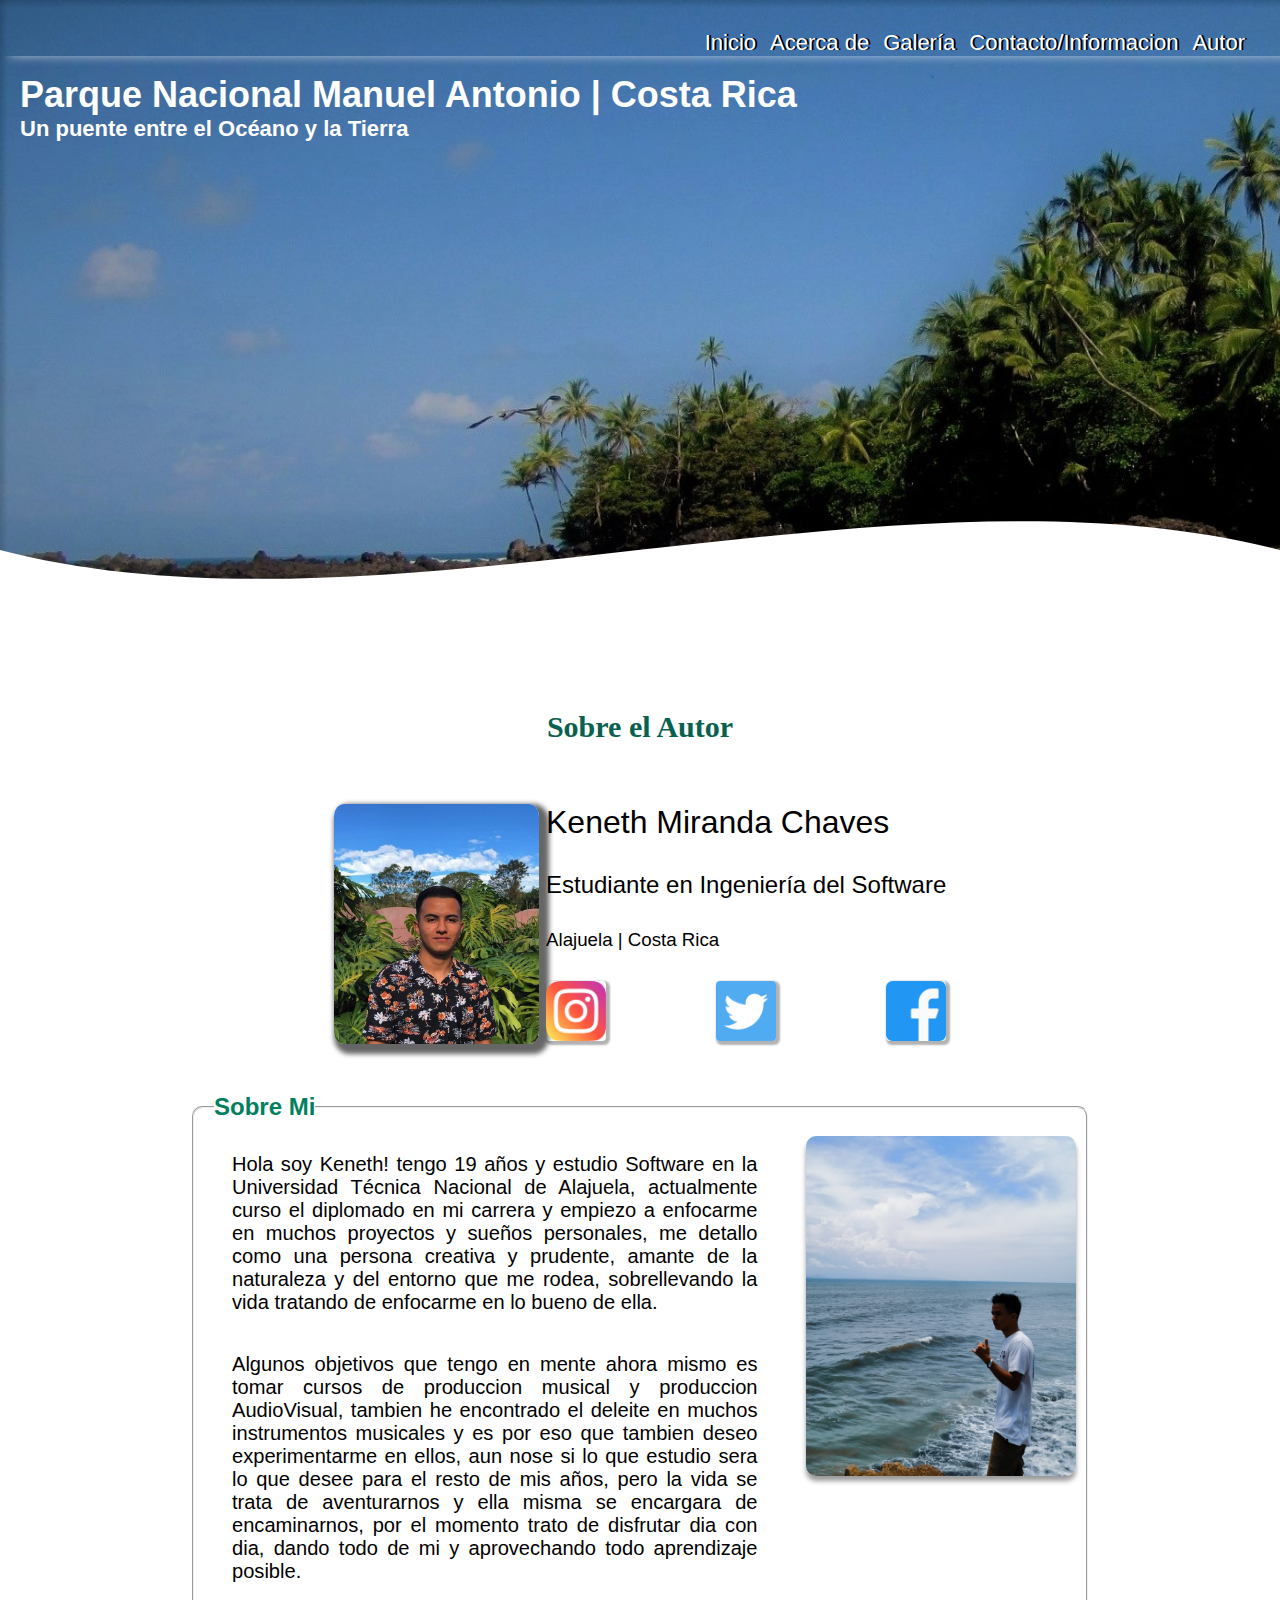
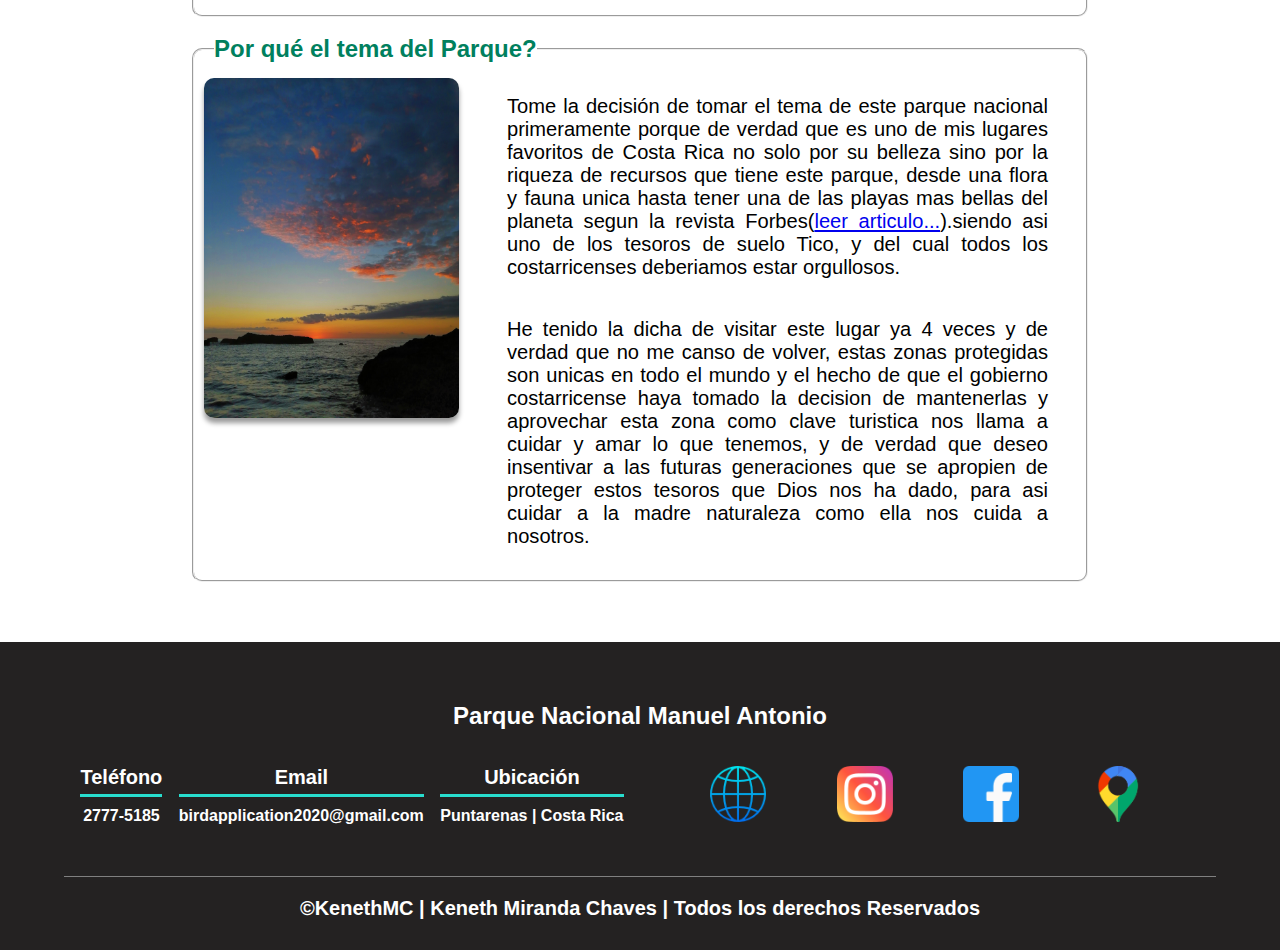
<file: Autor.html>
<!DOCTYPE html>
<html lang="es">

<head>
    <meta charset="UTF-8">
    <meta name="viewport" content="width=device-width, initial-scale=1.0">
    <title>Parque Nacional Manuel Antonio</title>
    <link rel="shortcut icon" href="img/icono.png" type="image/x-icon">
    <link href="EstiloAutor.css" rel="stylesheet" type="text/css" />
</head>

<body>
    <header>
        <nav>
            <a href="index.html">Inicio</a>
            <a href="AcercaDe.html">Acerca de</a>
            <a href="Galeria.html">Galería</a>
            <a href="ContactoInfo.html">Contacto/Informacion</a>
            <a href="Autor.html">Autor</a>
        </nav>
        <br>
        <section class="textos-header">
            <h1>Parque Nacional Manuel Antonio | Costa Rica</h1>
            <h2>Un puente entre el Océano y la Tierra</h2>
        </section>
        <div class="wave" style="height: 150px; overflow: hidden;"><svg viewBox="0 0 500 150" preserveAspectRatio="none"
                style="height: 100%; 
                width: 100%;">
                <path d="M0.00,49.98 C149.99,150.00 349.20,-49.98 500.00,49.98 L500.00,150.00 L0.00,150.00 Z"
                    style="stroke: none; fill: #fff;"></path>
            </svg>
        </div>
    </header>
    <main>
        <div class="contenedor-autor">
            <h2 class="titulo">Sobre el Autor</h2>
            <div id="espacio-autor">
                <img src="img/me.jpg" class="imagen_yo" alt="7x6" width="205" height="240">
                <div id="textos-autor">
                    <h1 id="texto">
                        <FONT FACE="helvetica"> Keneth Miranda Chaves</FONT>
                    </h1>
                    <h2 id="texto"> Estudiante en Ingeniería del Software</h2>
                    <h3 id="texto"> Alajuela | Costa Rica</h3>
                    <div class="redes">
                        <div class="red">
                            <SPAN title="Ir a mi Instagram">
                                <a href="https://www.instagram.com/kenethmc_16/">
                                    <img src="img/instagram.png"></a></SPAN>
                        </div>
                        <div class="red">
                            <SPAN title="Ir a mi Twitter">
                                <a href="https://twitter.com/KenethMirandaC1">
                                    <img src="img/twitter.png"></a></SPAN>
                        </div>
                        <div class="red">
                            <SPAN title="Ir a mi Facebook">
                                <a href="https://www.facebook.com/kenneth.miranda.1291/">
                                    <img src="img/facebook.png"></a></SPAN>
                        </div>

                    </div>
                </div>
            </div>
            <br>
            <fieldset>
                <legend>
                    <h2> Sobre Mi </h2>
                </legend>
                <div id="textos-fieldset">
                    <p>Hola soy Keneth! tengo 19 años y estudio Software en la Universidad Técnica Nacional de Alajuela,
                        actualmente curso el diplomado en mi carrera
                        y empiezo a enfocarme en muchos proyectos y sueños personales, me detallo como una persona
                        creativa
                        y prudente, amante de la
                        naturaleza y del entorno que me rodea, sobrellevando la vida tratando de enfocarme en
                        lo bueno de ella. </p>

                    <p>Algunos objetivos que tengo en mente ahora mismo es tomar cursos de produccion musical y
                        produccion
                        AudioVisual,
                        tambien he encontrado el deleite en muchos instrumentos musicales y es por eso que tambien deseo
                        experimentarme en ellos,
                        aun nose si lo que estudio sera lo que desee para el resto de mis años, pero la vida se trata de
                        aventurarnos y ella misma
                        se encargara de encaminarnos, por el momento trato de disfrutar dia con dia, dando todo de mi y
                        aprovechando todo aprendizaje posible.
                    </p>
                </div>
                <img src="img/me2.jpg">
            </fieldset>
            <br>
            <fieldset>
                <legend>
                    <h2> Por qué el tema del Parque? </h2>
                </legend>
                <img src="img/sunset.jpg">
                <div id="textos-fieldset">
                    <p>Tome la decisión de tomar el tema de este parque nacional primeramente porque de verdad
                        que es uno de mis lugares favoritos de Costa Rica no solo por su belleza sino por la riqueza de
                        recursos que tiene este parque,
                        desde una flora y fauna unica hasta tener una de las playas mas bellas del planeta segun la
                        revista
                        Forbes(<a
                            href="https://www.forbes.com.mx/forbes-life/playa-manuel-antonio-la-joya-escondida-de-costa-rica/">leer
                            articulo...</a>).siendo asi uno de los
                        tesoros de suelo Tico, y del cual todos los costarricenses deberiamos estar orgullosos.
                    </p>

                    <p>He tenido la dicha de visitar este lugar ya 4 veces y de verdad que no me canso de volver, estas
                        zonas protegidas son
                        unicas en todo el mundo y el hecho de que el gobierno costarricense haya tomado la decision de
                        mantenerlas y aprovechar esta zona como
                        clave turistica nos llama a cuidar y amar lo que tenemos, y de verdad que deseo insentivar a las
                        futuras generaciones que se apropien de proteger
                        estos tesoros que Dios nos ha dado, para asi cuidar a la madre naturaleza como ella nos cuida a
                        nosotros.
                    </p>
                </div>
            </fieldset>
        </div>
    </main>
    <footer>
        <h2>Parque Nacional Manuel Antonio</h2>
        <br><br>

        <div class="contenedor-footer">
            <div class="texto_info">
                <div class="content-fu">
                    <h4>Teléfono</h4>
                    <p>2777-5185</p>
                </div>
                <div class="content-fu">
                    <h4>Email</h4>
                    <p>birdapplication2020@gmail.com</p>
                </div>
                <div class="content-fu">
                    <h4>Ubicación</h4>
                    <p>Puntarenas | Costa Rica</p>
                </div>
            </div>
            <div class="redes_logos">
                <div class="content-fu">
                    <SPAN title="Ir a su Website">
                        <a href="http://www.sinac.go.cr/ES/ac/acopac/pnma/Paginas/default.aspx">
                            <img src="img/global.png"></a></SPAN>
                </div>
                <div class="content-fu">
                    <SPAN title="Ir a su Instagram">
                        <a href="https://www.instagram.com/parquemanuelantonio/">
                            <img src="img/instagram.png"></a></SPAN>
                </div>
                <div class="content-fu">
                    <SPAN title="Ir a su Facebook">
                        <a href="https://www.facebook.com/parquemanuelantoniocr">
                            <img src="img/facebook.png"></a></SPAN>
                </div>
                <div class="content-fu">
                    <SPAN title="Ir a Maps">
                        <a
                            href="https://www.google.com/maps/place/Parque+Nacional+Manuel+Antonio/@9.392308,-84.1391766,17z/data=!3m1!4b1!4m5!3m4!1s0x8fa1719c9ba9f54b:0x95e66139ce5c4a86!8m2!3d9.392308!4d-84.1369879?hl=es">
                            <img src="img/google-maps.png"></a></SPAN>
                </div>
            </div>
        </div>
        <h2 class="titulo-final">&copy;KenethMC | Keneth Miranda Chaves | Todos los derechos Reservados</h2>
    </footer>
</body>

</html>
</file>
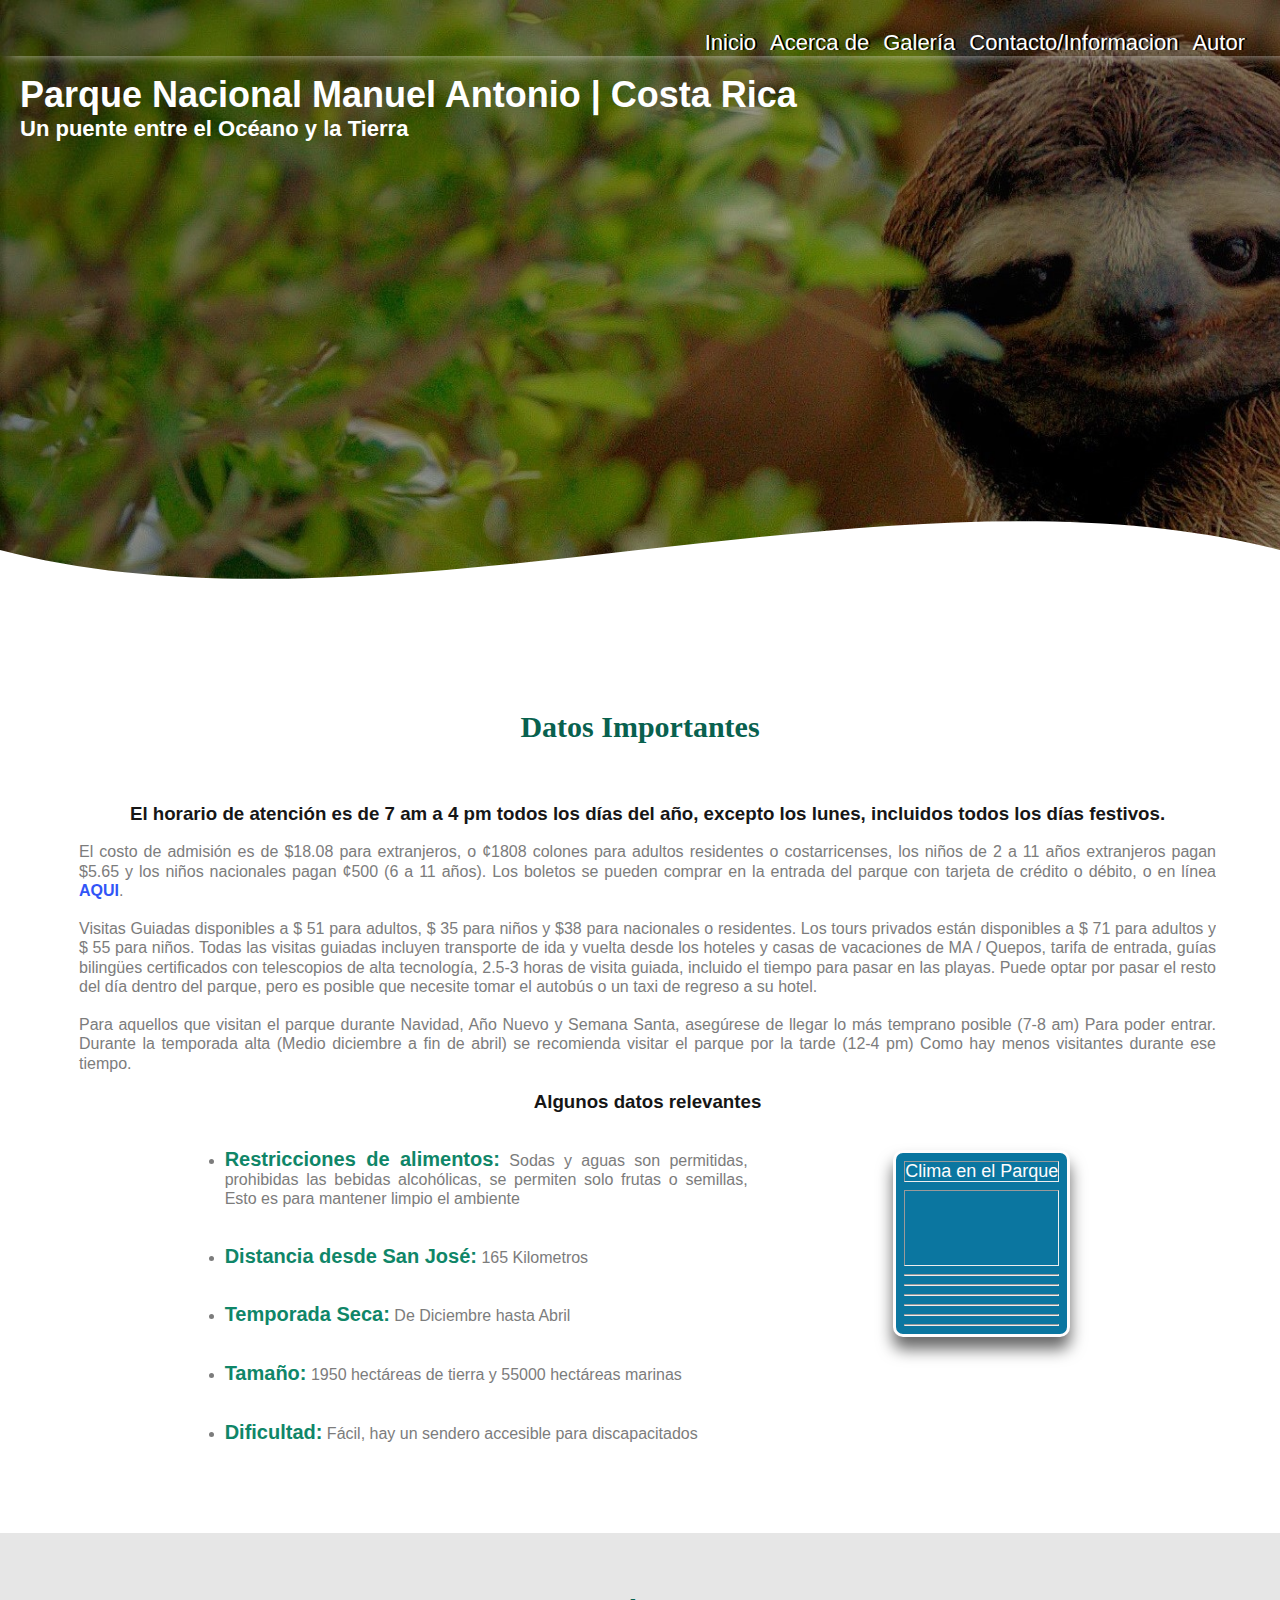
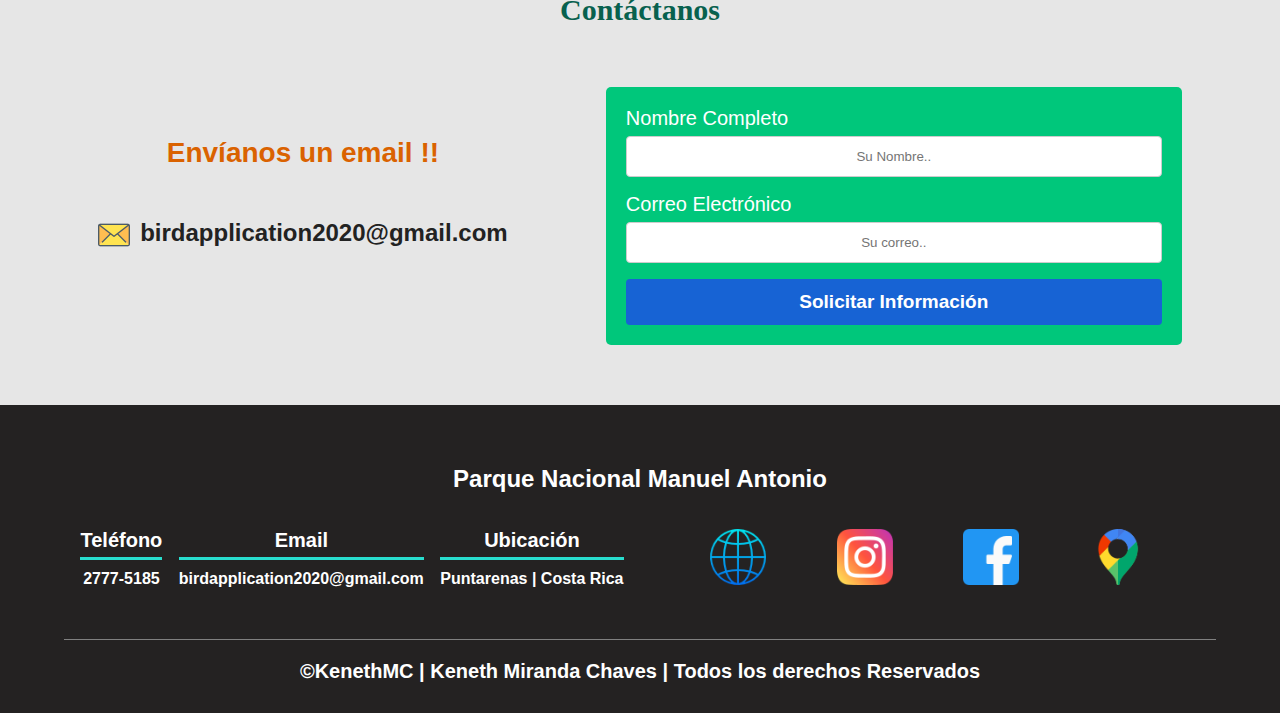
<file: ContactoInfo.html>
<!DOCTYPE html>
<html lang="es">

<head>
    <meta charset="UTF-8">
    <meta name="viewport" content="width=device-width, initial-scale=1.0">
    <title>Parque Nacional Manuel Antonio</title>
    <link rel="shortcut icon" href="img/icono.png" type="image/x-icon">
    <!--SCRIPTS-->
    <script src="https://smtpjs.com/v3/smtp.js"></script>
    <script src="http://code.jquery.com/jquery-3.5.1.js" integrity="sha256-QWo7LDvxbWT2tbbQ97B53yJnYU3WhH/C8ycbRAkjPDc="
        crossorigin="anonymous"></script>
    <script src="Javascript/JavaCInfo.js"></script>
    <script src="Javascript/Clima.js"></script>
    <link href="EstiloContactoInfo.css" rel="stylesheet" type="text/css" />
    <!------------------>
</head>

<body>
    <header>
        <nav>
            <a href="index.html">Inicio</a>
            <a href="AcercaDe.html">Acerca de</a>
            <a href="Galeria.html">Galería</a>
            <a href="ContactoInfo.html">Contacto/Informacion</a>
            <a href="Autor.html">Autor</a>
        </nav>
        <br>
        <section class="textos-header">
            <h1>Parque Nacional Manuel Antonio | Costa Rica</h1>
            <h2>Un puente entre el Océano y la Tierra</h2>
        </section>
        <div class="wave" style="height: 150px; overflow: hidden;"><svg viewBox="0 0 500 150" preserveAspectRatio="none"
                style="height: 100%; 
                width: 100%;">
                <path d="M0.00,49.98 C149.99,150.00 349.20,-49.98 500.00,49.98 L500.00,150.00 L0.00,150.00 Z"
                    style="stroke: none; fill: #fff;"></path>
            </svg>
        </div>
    </header>
    <main>
        <section class="contenedor info">
            <!--Seccion que contiene la parte de la Informacion-->
            <h2 class="titulo">Datos Importantes</h2>
            <div class="contenedor-informacion">
                <div class="contenido-textos">
                    <h3 id="h3-info">El horario de atención es de 7 am a 4 pm todos los días del año, excepto los lunes,
                        incluidos
                        todos los días festivos.</h3>
                    <br>
                    <p>El costo de admisión es de $18.08 para extranjeros, o ¢1808 colones para adultos residentes o
                        costarricenses,
                        los niños de 2 a 11 años extranjeros pagan $5.65 y los niños nacionales pagan ¢500 (6 a 11
                        años).
                        Los boletos se pueden comprar en la entrada del parque con tarjeta de crédito o débito, o en
                        línea <a href="https://parques.coopealianza.fi.cr/">AQUI</a>.
                    </p>
                    <br>
                    <p>Visitas Guiadas disponibles a $ 51 para adultos, $ 35 para niños y $38 para nacionales o
                        residentes.
                        Los tours privados están disponibles a $ 71 para adultos y $ 55 para niños.
                        Todas las visitas guiadas incluyen transporte de ida y vuelta desde los hoteles y casas de
                        vacaciones de MA / Quepos,
                        tarifa de entrada, guías bilingües certificados con telescopios de alta tecnología, 2.5-3 horas
                        de visita guiada,
                        incluido el tiempo para pasar en las playas. Puede optar por pasar el resto del día dentro del
                        parque,
                        pero es posible que necesite tomar el autobús o un taxi de regreso a su hotel.</p>
                    <br>
                    <p>Para aquellos que visitan el parque durante Navidad, Año Nuevo y Semana Santa, asegúrese de
                        llegar lo más temprano posible
                        (7-8 am) Para poder entrar. Durante la temporada alta (Medio diciembre a fin de abril) se
                        recomienda visitar el parque por la tarde
                        (12-4 pm) Como hay menos visitantes durante ese tiempo.</p>
                    <br>
                    <h3 id="h3-info">Algunos datos relevantes</h3>
                    <br><br>
                    <div class="contenido-lista-rest">
                        <div class="lista-textos">
                            <ul>
                                <li type="disc"> <span>Restricciones de alimentos:</span>
                                    Sodas y aguas son permitidas, prohibidas las bebidas alcohólicas, se permiten solo
                                    frutas o semillas,
                                    Esto es para mantener limpio el ambiente</li>
                                <br><br>
                                <li type="disc"> <span>Distancia desde San José:</span> 165 Kilometros</li>
                                <br><br>
                                <li type="disc"> <span>Temporada Seca:</span> De Diciembre hasta Abril</li>
                                <br><br>
                                <li type="disc"> <span>Tamaño:</span> 1950 hectáreas de tierra y 55000 hectáreas marinas
                                </li>
                                <br><br>
                                <li type="disc"> <span>Dificultad:</span> Fácil, hay un sendero accesible para
                                    discapacitados</li>
                            </ul>
                        </div>
                        <!--TABLA PARA EL REST-->
                        <div class="tabla-rest">
                            <table cellspacing="8" class="tabla" border="1">
                                <tbody>
                                    <tr>
                                        <td>
                                            <p>Clima en el Parque</p>
                                        </td>
                                    </tr>
                                    <tr>
                                        <td><img class="icono"></td>
                                    </tr>
                                    <tr>
                                        <td>
                                            <p class="pais"></p>
                                        </td>
                                    </tr>
                                    <tr>
                                        <td>
                                            <p class="nombre"></p>
                                        </td>
                                    </tr>
                                    <tr>
                                        <td>
                                            <p class="clima"></p>
                                        </td>
                                    </tr>
                                    <tr>
                                        <td>
                                            <p class="temperatura"></p>
                                        </td>
                                    </tr>
                                    <tr>
                                        <td>
                                            <p class="humedad"></p>
                                        </td>
                                    </tr>
                                    <tr>
                                        <td>
                                            <p class="viento"></p>
                                        </td>
                                    </tr>
                                </tbody>
                            </table>
                        </div>
                    </div>

                </div>
            </div>
        </section>
        <!--AQUI EL GMAIL Y EL FORM-->
        <section class="info-contacto">
            <h2 class="titulo">Contáctanos</h2>

            <div class="contenedor2">
                <div class="textos-contacto">
                    <h2 id="escribanos">Envíanos un email !!</h2>
                    <div class="correo-foto">
                        <img src="img/email.png">
                        <h2><a
                                href="https://mail.google.com/mail/?view=cm&fs=1&tf=1&to=birdapplication2020@gmail.com">birdapplication2020@gmail.com</a>
                        </h2>
                    </div>
                </div>
                <div class="container">
                    <form>
                        <label for="fname">Nombre Completo</label>
                        <input type="text" id="fname" name="firstname" placeholder="Su Nombre..">
                        <label for="lname">Correo Electrónico</label>
                        <input type="email" id="umail" name="lastname" placeholder="Su correo..">
                        <input type="button" onclick="sendEmail()" value="Solicitar Información">
                    </form>
                </div>
            </div>
        </section>
        <script>

        </script>
    </main>
    <!--PIE DE PAGINA-->
    <footer>
        <h2>Parque Nacional Manuel Antonio</h2>
        <br><br>

        <div class="contenedor-footer">
            <div class="texto_info">
                <div class="content-fu">
                    <h4>Teléfono</h4>
                    <p>2777-5185</p>
                </div>
                <div class="content-fu">
                    <h4>Email</h4>
                    <p>birdapplication2020@gmail.com</p>
                </div>
                <div class="content-fu">
                    <h4>Ubicación</h4>
                    <p>Puntarenas | Costa Rica</p>
                </div>
            </div>
            <div class="redes_logos">
                <div class="content-fu">
                    <SPAN title="Ir a su Website">
                        <a href="http://www.sinac.go.cr/ES/ac/acopac/pnma/Paginas/default.aspx">
                            <img src="img/global.png"></a></SPAN>
                </div>
                <div class="content-fu">
                    <SPAN title="Ir a su Instagram">
                        <a href="https://www.instagram.com/parquemanuelantonio/">
                            <img src="img/instagram.png"></a></SPAN>
                </div>
                <div class="content-fu">
                    <SPAN title="Ir a su Facebook">
                        <a href="https://www.facebook.com/parquemanuelantoniocr">
                            <img src="img/facebook.png"></a></SPAN>
                </div>
                <div class="content-fu">
                    <SPAN title="Ir a Maps">
                        <a
                            href="https://www.google.com/maps/place/Parque+Nacional+Manuel+Antonio/@9.392308,-84.1391766,17z/data=!3m1!4b1!4m5!3m4!1s0x8fa1719c9ba9f54b:0x95e66139ce5c4a86!8m2!3d9.392308!4d-84.1369879?hl=es">
                            <img src="img/google-maps.png"></a></SPAN>
                </div>
            </div>
        </div>
        <h2 class="titulo-final">&copy;KenethMC | Keneth Miranda Chaves | Todos los derechos Reservados</h2>
    </footer>
</body>

</html>
</file>
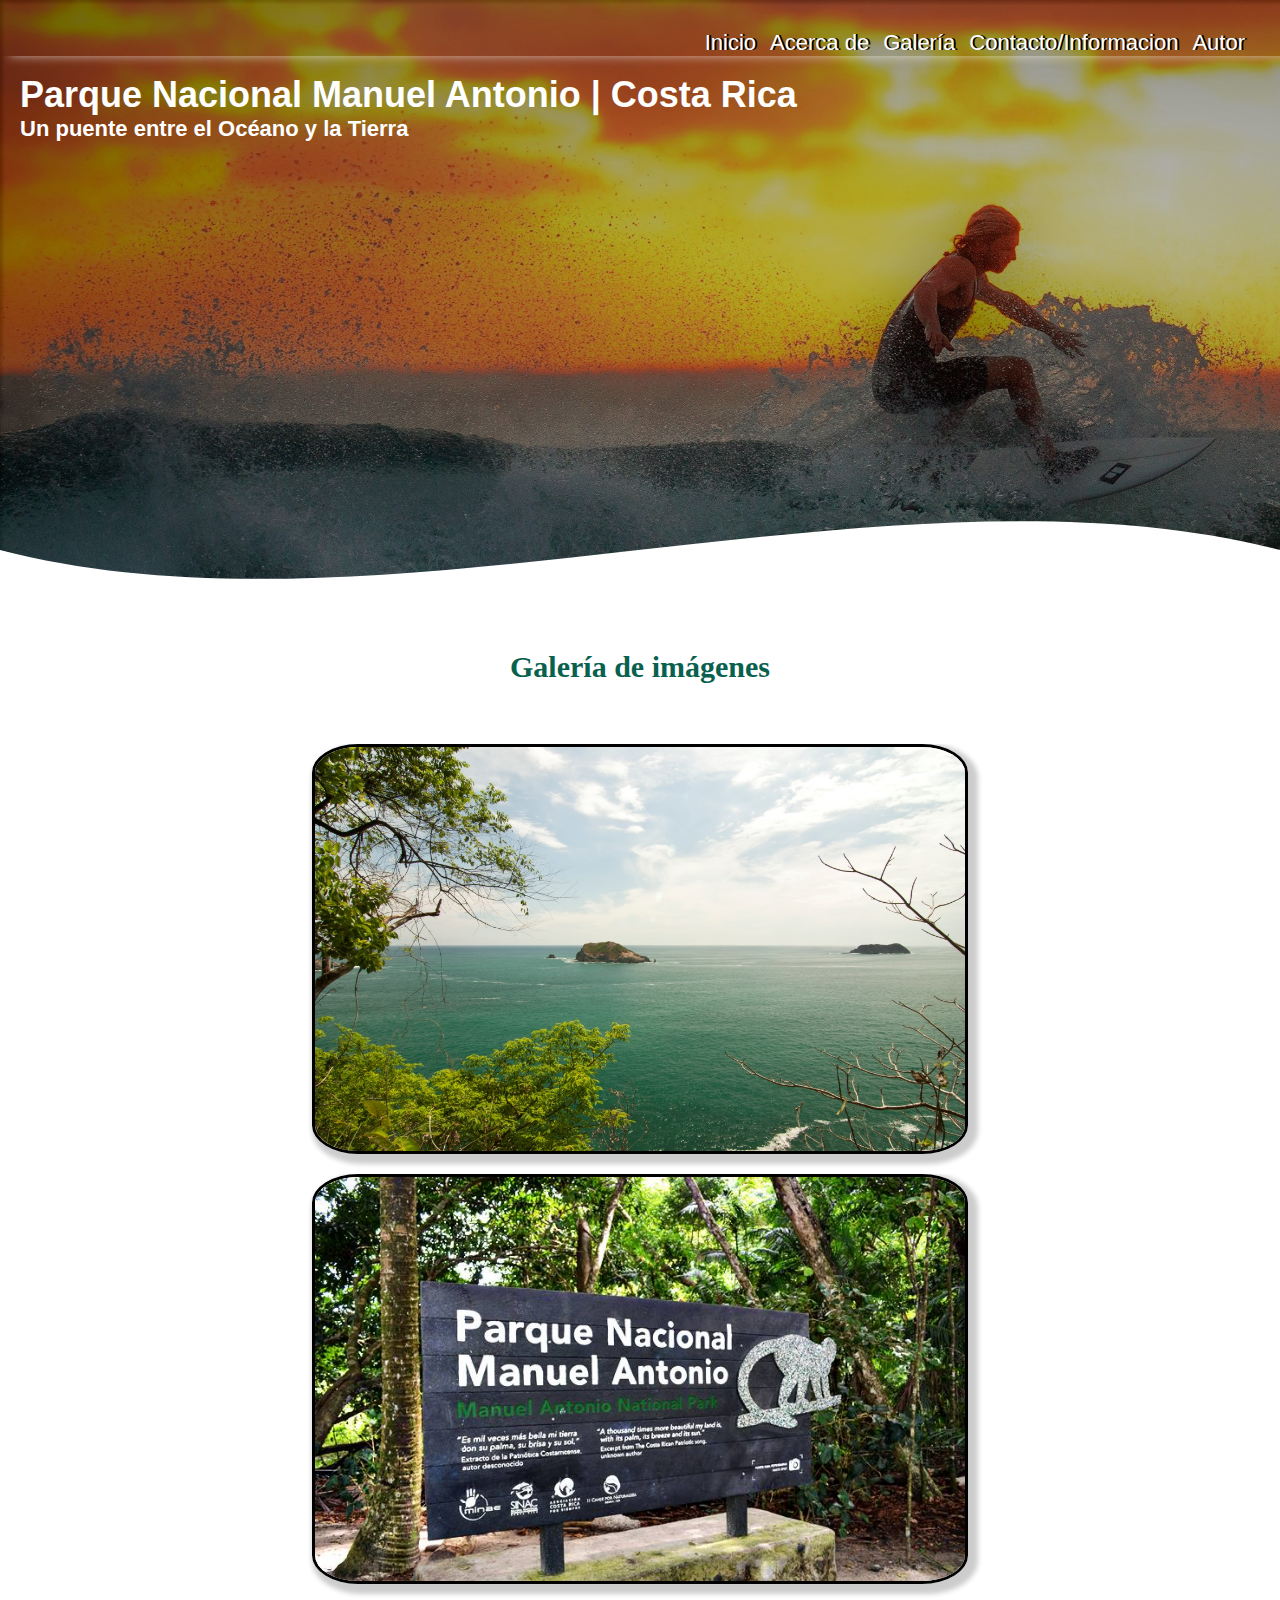
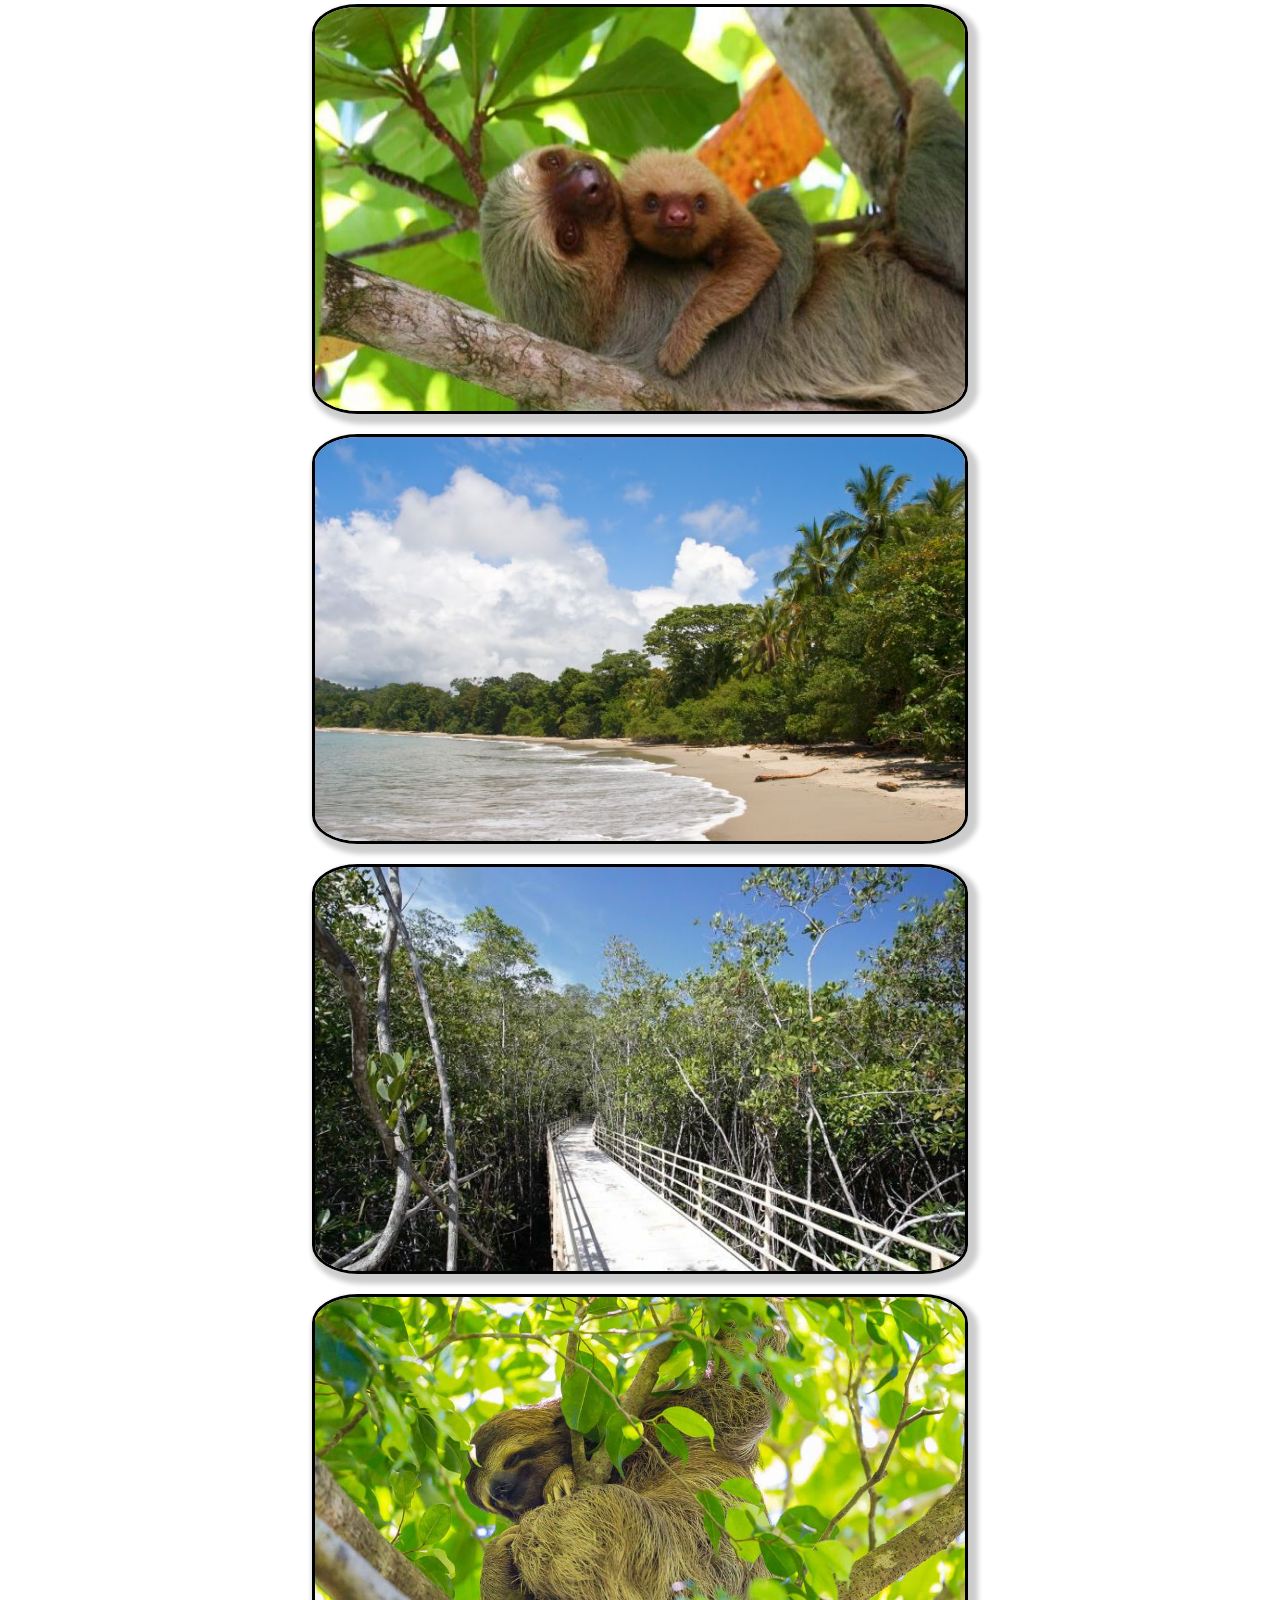
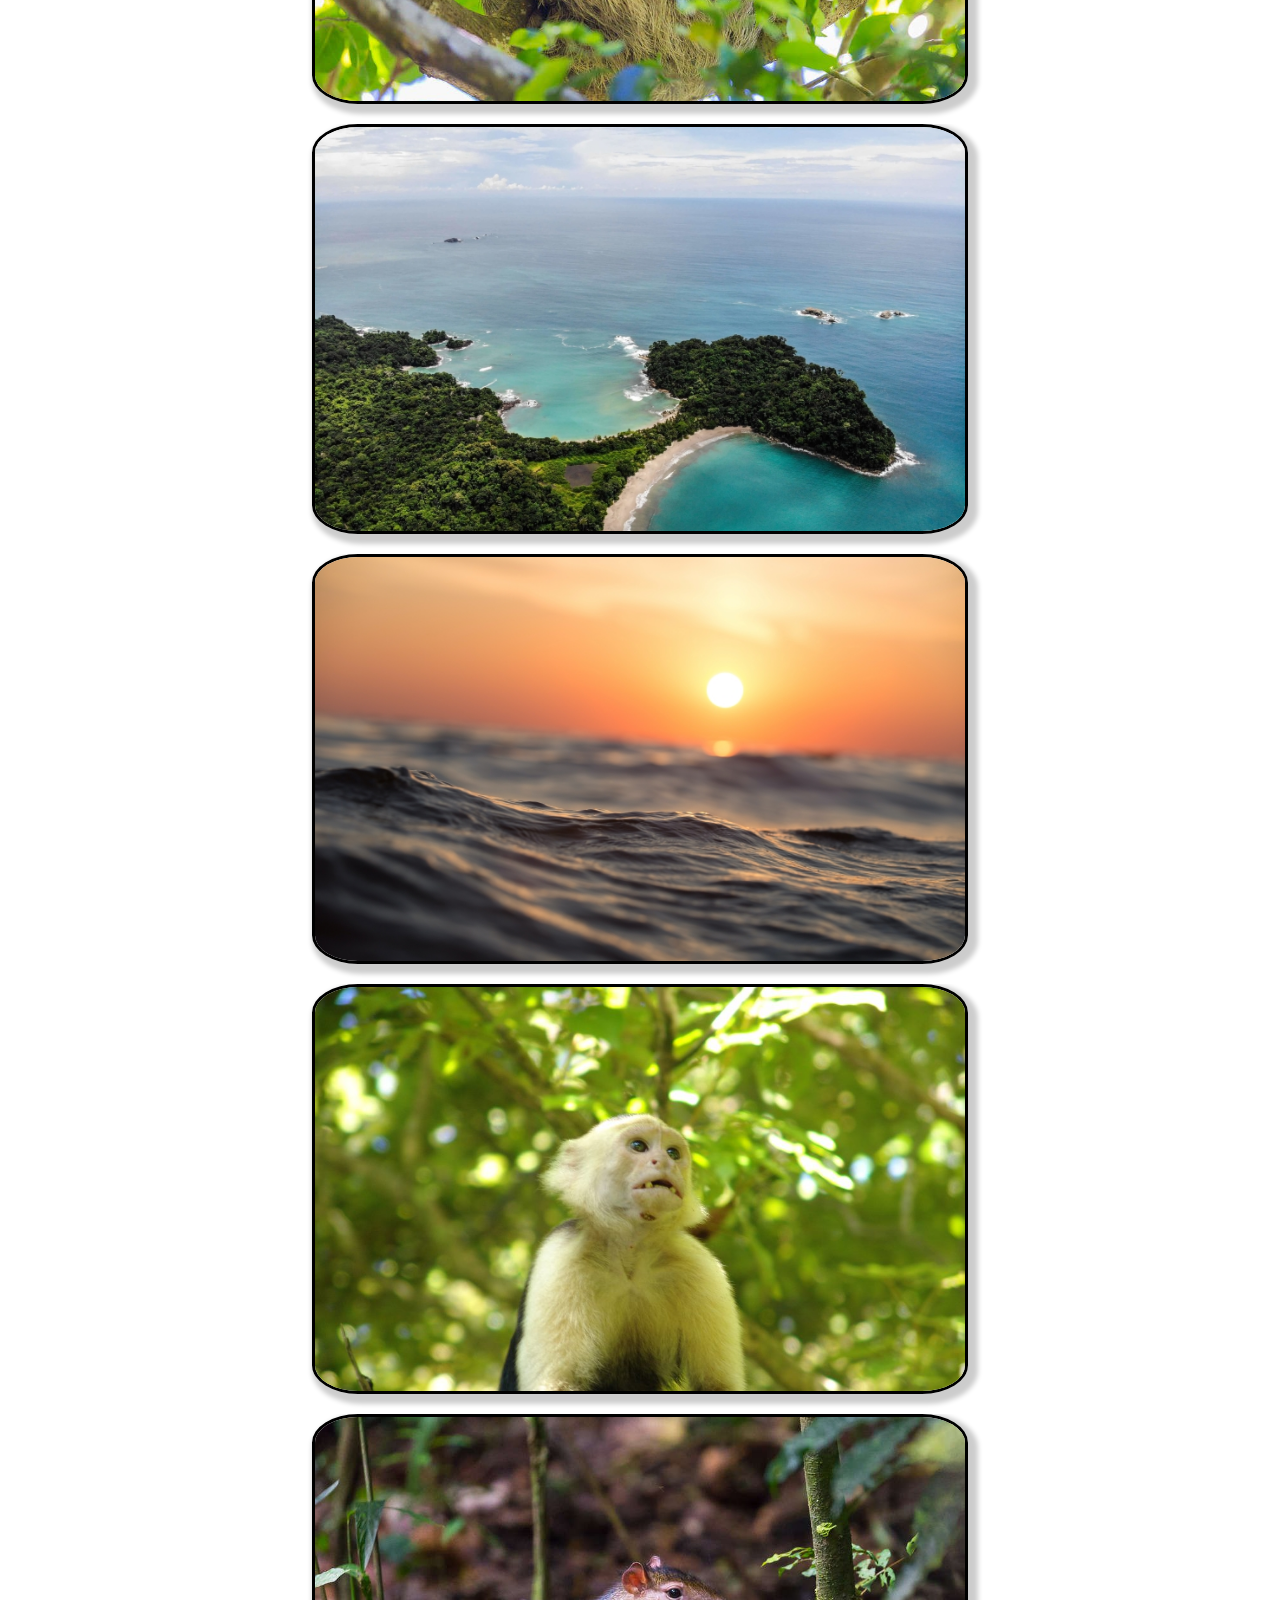
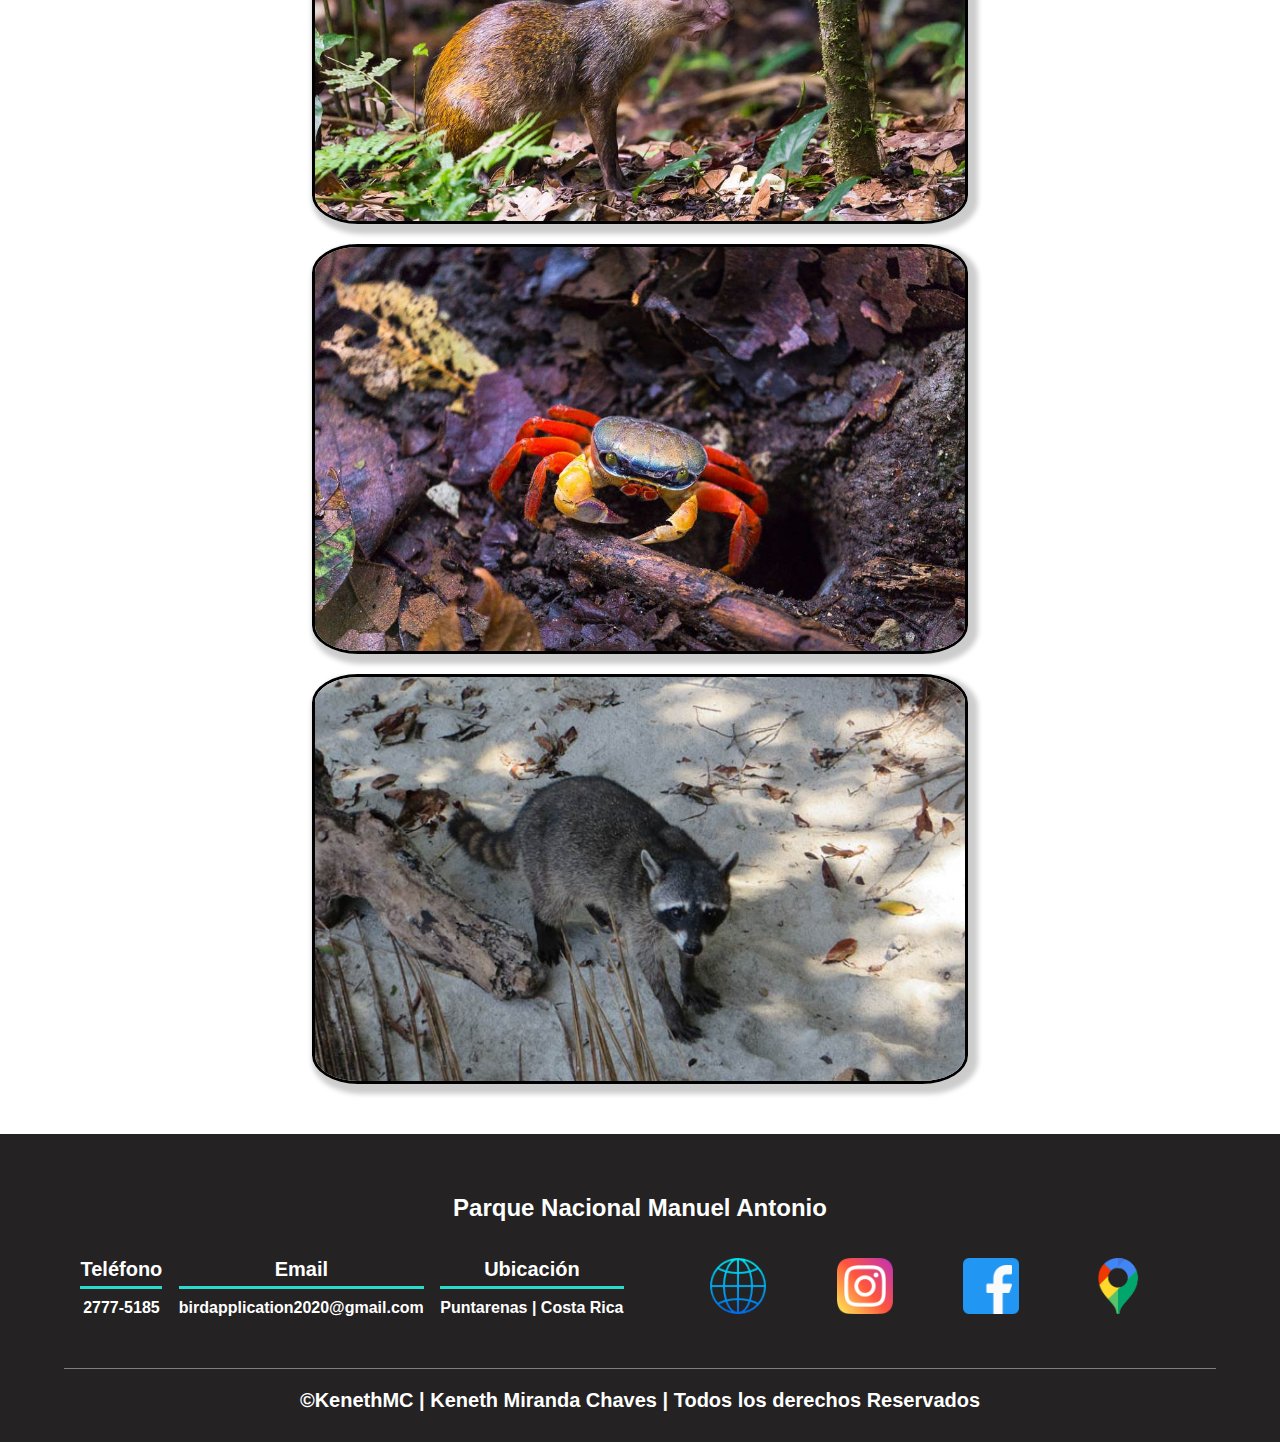
<file: Galeria.html>
<!DOCTYPE html>
<html lang="es">

<head>
    <meta charset="UTF-8">
    <meta name="viewport" content="width=device-width, initial-scale=1.0">
    <title>Parque Nacional Manuel Antonio</title>
    <link rel="shortcut icon" href="img/icono.png" type="image/x-icon">
    <link href="EstiloGaleria.css" rel="stylesheet" type="text/css" />
</head>

<body>
    <header>
        <nav>
            <a href="index.html">Inicio</a>
            <a href="AcercaDe.html">Acerca de</a>
            <a href="Galeria.html">Galería</a>
            <a href="ContactoInfo.html">Contacto/Informacion</a>
            <a href="Autor.html">Autor</a>
        </nav>
        <br>
        <section class="textos-header">
            <h1>Parque Nacional Manuel Antonio | Costa Rica</h1>
            <h2>Un puente entre el Océano y la Tierra</h2>
        </section>
        <div class="wave" style="height: 150px; overflow: hidden;"><svg viewBox="0 0 500 150" preserveAspectRatio="none"
                style="height: 100%; 
                width: 100%;">
                <path d="M0.00,49.98 C149.99,150.00 349.20,-49.98 500.00,49.98 L500.00,150.00 L0.00,150.00 Z"
                    style="stroke: none; fill: #fff;"></path>
            </svg>
        </div>
    </header>
    <main>
        <section class="contenedor-galeria">
            <h2 class="titulo">Galería de imágenes</h2>
            <div class="img-galeria">
                <div class="contenedor-imagen">
                    <div class="g-img"><img src="img/img5.jpg"></div>
                </div>
                <div class="contenedor-imagen">
                    <div class="g-img"><img src="img/img8.jpg"></div>
                </div>
                <div class="contenedor-imagen">
                    <div class="g-img"><img src="img/img3.jpg"></div>
                </div>
                <div class="contenedor-imagen">
                    <div class="g-img"><img src="img/historia3.jpg"></div>
                </div>
                <div class="contenedor-imagen">
                    <div class="g-img"><img src="img/img4.jpg"></div>
                </div>
                <div class="contenedor-imagen">
                    <div class="g-img"><img src="img/img6.jpg"></div>
                </div>
                <div class="contenedor-imagen">
                    <div class="g-img"><img src="img/img7.jpg"></div>
                </div>
                <div class="contenedor-imagen">
                    <div class="g-img"><img src="img/img2.jpg"></div>
                </div>
                <div class="contenedor-imagen">
                    <div class="g-img"><img src="img/img9.jpg"></div>
                </div>
                <div class="contenedor-imagen">
                    <div class="g-img"><img src="img/img10.jpg"></div>
                </div>
                <div class="contenedor-imagen">
                    <div class="g-img"><img src="img/img11.jpg"></div>
                </div>
                <div class="contenedor-imagen">
                    <div class="g-img"><img src="img/img12.jpg"></div>
                </div>
            </div>
        </section>
    </main>
    <footer>
        <h2>Parque Nacional Manuel Antonio</h2>
        <br><br>

        <div class="contenedor-footer">
            <div class="texto_info">
                <div class="content-fu">
                    <h4>Teléfono</h4>
                    <p>2777-5185</p>
                </div>
                <div class="content-fu">
                    <h4>Email</h4>
                    <p>birdapplication2020@gmail.com</p>
                </div>
                <div class="content-fu">
                    <h4>Ubicación</h4>
                    <p>Puntarenas | Costa Rica</p>
                </div>
            </div>
            <div class="redes_logos">
                <div class="content-fu">
                    <SPAN title="Ir a su Website">
                        <a href="http://www.sinac.go.cr/ES/ac/acopac/pnma/Paginas/default.aspx">
                            <img src="img/global.png"></a></SPAN>
                </div>
                <div class="content-fu">
                    <SPAN title="Ir a su Instagram">
                        <a href="https://www.instagram.com/parquemanuelantonio/">
                            <img src="img/instagram.png"></a></SPAN>
                </div>
                <div class="content-fu">
                    <SPAN title="Ir a su Facebook">
                        <a href="https://www.facebook.com/parquemanuelantoniocr">
                            <img src="img/facebook.png"></a></SPAN>
                </div>
                <div class="content-fu">
                    <SPAN title="Ir a Maps">
                        <a
                            href="https://www.google.com/maps/place/Parque+Nacional+Manuel+Antonio/@9.392308,-84.1391766,17z/data=!3m1!4b1!4m5!3m4!1s0x8fa1719c9ba9f54b:0x95e66139ce5c4a86!8m2!3d9.392308!4d-84.1369879?hl=es">
                            <img src="img/google-maps.png"></a></SPAN>
                </div>
            </div>
        </div>
        <h2 class="titulo-final">&copy;KenethMC | Keneth Miranda Chaves | Todos los derechos Reservados</h2>
    </footer>

</body>

</html>
</file>
<file: EstiloAutor.css>
* {
    margin: 0;
    padding: 0;
    box-sizing: border-box;
}

body {
    font-family: 'open sans';

}

.contenedor {
    padding: 60px 0;
    width: 90%;
    max-width: 1000px;
    margin: auto;
    overflow: hidden;
}

.titulo {
    color: #08614e;
    font-size: 30px;
    text-align: center;
    margin-bottom: 60px;
}

header {
    width: 100%;
    height: 650px;
    background-image: url('img/fondo6.jpg');
    background-size: cover;
    background-attachment: fixed;
    position: relative;
}

nav {
    text-align: right;
    padding: 30px 25px 0 0;
    box-shadow: 10px 0 10px 0 rgba(255, 255, 255, 0.6);
}

nav>a {
    font-family: 'Gill Sans', 'Gill Sans MT', Calibri, 'Trebuchet MS', sans-serif;
    color: rgb(255, 255, 255);
    font-weight: 600px;
    text-decoration: none;
    font-size: 22px;
    margin-right: 10px;
    text-shadow: 2px 0px #000000;
}

nav>a:hover {
    text-transform: uppercase;
    font-weight: bold;
}

.wave {
    position: absolute;
    bottom: 0;
    width: 100%;
}

header .textos-header {
    display: flex;
    height: 430px;
    width: 100%;
    align-items: left;
    flex-direction: column;
    padding-left: 20px;
}

.textos-header h1 {
    font-size: 36px;
    color: white;
    font-family: 'Gill Sans', 'Gill Sans MT', Calibri, 'Trebuchet MS', sans-serif;

}

.textos-header h2 {
    font-size: 22px;
    font-weight: 300px;
    color: white;
    font-family: 'Segoe UI', Tahoma, Geneva, Verdana, sans-serif;
}

/*CONTENIDO AUTOR*/
.contenedor-autor {
    padding: 60px 0;
    width: 70%;
    max-width: 1200px;
    margin: auto;
    overflow: hidden;
}

fieldset {
    display: flex;
    justify-content: space-evenly;
    border-radius: 10px;

}

legend {
    color: #00805e;
    font-family: 'Gill Sans', 'Gill Sans MT', Calibri, 'Trebuchet MS', sans-serif;
    margin-left: 20px;

}

span {
    font-family: 'Gill Sans', 'Gill Sans MT', Calibri, 'Trebuchet MS', sans-serif;
    color: rgb(16, 102, 38);
}

fieldset #textos-fieldset p {
    font-family: 'Gill Sans', 'Gill Sans MT', Calibri, 'Trebuchet MS', sans-serif;
    padding: 7px 13px 7px 13px;
    font-weight: 500;
    font-size: 20.1px;
    text-align: justify;
    margin: 25px;


}

fieldset img {
    height: 340px;
    width: 290px;
    margin: 10px;
    margin-bottom: 15px;
    margin-top: 15px;
    border-radius: 10px;
    box-shadow: 0px 5px 5px 0px rgba(0, 0, 0, 0.4);
}

#espacio-autor {
    display: flex;
    justify-content: space-evenly;
    margin: 0% auto;
    width: 70%;
    margin-bottom: 30px;
}


#texto {
    padding-bottom: 30px;
    font-weight: 500;
    font-family: 'Oswald', sans-serif;
}

#espacio-autor .imagen_yo {
    border-radius: 5%;
    box-shadow: 5px 5px 5px 5px rgba(0, 0, 0, 0.6);
}

.redes {
    width: 100%;
    display: flex;
    justify-content: space-between;
}

.redes .red img {
    width: 60px;
    height: 60px;
    box-shadow: 2px 2px 2px 2px rgba(0, 0, 0, 0.3);
    border-radius: 4px;
}



/*FOOTER*/
footer {
    background: #242222;
    padding: 60px 0 30px 0;
    margin: auto;
    overflow: hidden;
    text-align: center;
    color: white;
    font-weight: bold;
    font-family: 'Gill Sans', 'Gill Sans MT', Calibri, 'Trebuchet MS', sans-serif;
}

.contenedor-footer {
    display: flex;
    width: 90%;
    justify-content: space-evenly;
    margin: auto;
    padding-bottom: 50px;
    border-bottom: 1px solid gray;
}

.texto_info {
    width: 50%;
    display: flex;
    justify-content: space-evenly;
    text-align: center;

}

.redes_logos {
    width: 50%;
    display: flex;
    justify-content: space-evenly;
    text-align: center;

}

.content-fu {
    text-align: center;

}


.content-fu h4 {
    color: white;
    border-bottom: 3px solid #28ddce;
    padding-bottom: 5px;
    margin-bottom: 10px;
    font-size: 20px;
}

.content-fu p {
    color: rgb(255, 255, 255);

}

.content-fu img {
    width: 56px;
    height: 56px;

}

.titulo-final {
    text-align: center;
    font-size: 20px;
    margin: 20px 0 0 0;
    color: white;
}


/*Para hacerle diseño Responsivo*/
@media screen and (max-width: 425px) {
    header {
        background-position: center;
    }

    nav {
        margin: auto;
        text-align: center;
        padding: 0;
        position: fixed;
        background-color: #000000a4;
        z-index: 1;
    }

    header .textos-header {
        align-items: center;
        text-align: center;
        padding: 0;
        line-height: 220%;
        justify-content: center;
    }

    header .textos-header h1 {
        font-size: 30px;
        align-items: center;

    }

    header .textos-header h2 {
        padding-top: 10px;
        font-size: 18px;
    }

    /*CONTENIDO AUTOR*/
    .contenedor-autor {
        width: 90%;
        
    }

    #espacio-autor {
        flex-direction: column;
        justify-content: center;
        align-items: center;
        width: 95%;
        color: #464646;
    }

    #texto {
        margin-top: 30px;
        text-align: center;
        font-size: 22px;
        font-weight: 600;
        padding-bottom: 0;
    }

    .redes {
        margin-top: 20px;
        
    }

    .redes .red img {
        width: 50px;
        height: 50px;
    }

    body {
        width: 100%;
    }

    fieldset {
        flex-direction: column;
        justify-content: center;
        align-items: center;
        width: 100%;
    }

    fieldset #textos-fieldset p {
        padding-left: 10px;
        padding-right: 10px;
        font-weight: 500;
        font-size: 20.1px;
        text-align: justify;
        margin: 0;

    }

    fieldset img {
        height: 360px;
        width: 90%;
        margin: 10px;
        
    }

    /*FOOTER*/
    .contenedor-footer {
        flex-direction: column;
        justify-content: center;
        align-items: center;
    }

    .texto_info {
        flex-direction: column;
        justify-content: center;
        align-items: center;
        margin-bottom: 20px;
        font-size: 17px;
        font-weight: 400;
        line-height: 200%;
    }

    .redes_logos .content-fu {
        margin: 10px;
    }

    footer h2 {
        font-weight: 300;
    }
}
</file>
<file: EstiloContactoInfo.css>
* {
    margin: 0;
    padding: 0;
    box-sizing: border-box;
}

body {
    font-family: 'open sans';

}

.contenedor {
    padding: 60px 0;
    width: 90%;
    max-width: 1200px;
    margin: auto;
    overflow: hidden;
}

.titulo {
    color: #08614e;
    font-size: 30px;
    text-align: center;
    margin-bottom: 60px;
}

header {
    width: 100%;
    height: 650px;
    background-image: url('img/fondo5.jpg');
    background-size: cover;
    background-attachment: fixed;
    position: relative;
}

nav {
    text-align: right;
    padding: 30px 25px 0 0;
    box-shadow: 10px 0 10px 0 rgba(255, 255, 255, 0.6);
}

nav>a {
    font-family: 'Gill Sans', 'Gill Sans MT', Calibri, 'Trebuchet MS', sans-serif;
    color: rgb(255, 255, 255);
    font-weight: 600px;
    text-decoration: none;
    font-size: 22px;
    margin-right: 10px;
    text-shadow: 2px 0px #000000;
}

nav>a:hover {
    text-transform: uppercase;
    color: rgb(126, 255, 5);
    font-weight: bold;
}

.wave {
    position: absolute;
    bottom: 0;
    width: 100%;
}

header .textos-header {
    display: flex;
    height: 430px;
    width: 100%;
    align-items: left;
    flex-direction: column;
    padding-left: 20px;
}

.textos-header h1 {
    font-size: 36px;
    color: white;
    font-family: 'Gill Sans', 'Gill Sans MT', Calibri, 'Trebuchet MS', sans-serif;

}


.textos-header h2 {
    font-size: 22px;
    font-weight: 300px;
    color: white;
    font-family: 'Segoe UI', Tahoma, Geneva, Verdana, sans-serif;
}

/*DATOS*/
.contenedor-informacion {
    display: flex;
    justify-content: space-evenly;
    font-family: 'Segoe UI', Tahoma, Geneva, Verdana, sans-serif;
}

.contenedor-informacion .contenido-textos {
    width: 100%;
}

.contenido-textos {
    padding: 0px 0px 30px 15px;
    font-weight: 500;
    font-size: 16px;
    text-align: justify;
    line-height: 120%;
    color: rgb(124, 124, 124);
}

.contenido-textos #h3-info {
    text-align: center;
    color: rgb(22, 22, 22);
}

.contenido-textos p {
    font-family: 'Lucida Sans', 'Lucida Sans Regular', 'Lucida Grande', 'Lucida Sans Unicode', Geneva, Verdana, sans-serif;
}

.contenido-textos a {
    font-weight: bold;
    text-decoration: none;
    color: rgb(49, 85, 247);

}

.contenido-lista-rest {
    display: flex;
    justify-content: space-evenly;
}

.contenido-lista-rest .lista-textos {
    width: 46%;
}

.contenido-lista-rest .lista-textos ul li span {
    font-size: 20px;
    font-weight: bold;
    color: rgb(15, 134, 104);
}

.contenido-lista-rest .tabla-rest table {
    border-radius: 10px;
    box-shadow: 0 12px 16px rgba(0, 0, 0, 0.6);
    background-color: rgb(11, 118, 160);
    color: rgb(255, 253, 253);
    text-align: center;
    width: 100%;
    height: 180px;
    border: solid;
    font-size: 18px;
    font-family: 'Lucida Sans', 'Lucida Sans Regular', 'Lucida Grande', 'Lucida Sans Unicode', Geneva, Verdana, sans-serif;
}

.contenido-lista-rest .tabla-rest table img {
    height: 70px;
}

/*CONTENEDOR DE OBTENER INFORMACION*/
.info-contacto {
    padding: 60px 0;
    margin: auto;
    background-color: #e6e6e6;

}

.info-contacto .contenedor2 {
    display: flex;
    justify-content: space-evenly;
}

.info-contacto .contenedor2 .textos-contacto {
    text-align: center;
    justify-content: center;
}

.info-contacto .contenedor2 .textos-contacto #escribanos {
    margin-top: 50px;
    font-family: Arial, Helvetica, sans-serif;
    font-size: 28px;
    font-weight: bold;
    color: rgb(218, 98, 0);
}

.info-contacto .contenedor2 .textos-contacto .correo-foto {
    margin-top: 50px;
    display: flex;
    justify-content: space-evenly;
    width: 100%;
}

.info-contacto .contenedor2 .textos-contacto .correo-foto h2 a {
    text-decoration: none;
    font-family: Arial, Helvetica, sans-serif;
    color: rgb(34, 34, 34);
    margin-left: 10px;
}

.info-contacto .contenedor2 .textos-contacto .correo-foto h2 a:hover {
    color: rgb(21, 91, 241);

}

/*Este es para el form -------------------------------------------------------------------------*/
.info-contacto .container {
    width: 45%;
    border-radius: 5px;
    background-color: #00c77b;
    color: white;
    padding: 20px;
    font-size: 20px;
    font-family: 'Lucida Sans', 'Lucida Sans Regular', 'Lucida Grande', 'Lucida Sans Unicode', Geneva, Verdana, sans-serif;
}

input[type=text] {
    width: 100%;
    padding: 12px;
    border: 1px solid #ccc;
    border-radius: 4px;
    box-sizing: border-box;
    margin-top: 6px;
    margin-bottom: 16px;
    resize: vertical;
    text-align: center;
}

input[type=email] {
    width: 100%;
    padding: 12px;
    border: 1px solid #ccc;
    border-radius: 4px;
    box-sizing: border-box;
    margin-top: 6px;
    margin-bottom: 16px;
    resize: vertical;
    text-align: center;
}

input[type=button] {
    width: 100%;
    background-color: #1763d4;
    color: white;
    padding: 12px 20px;
    border: none;
    border-radius: 4px;
    cursor: pointer;
    font-size: 19px;
    font-weight: bold;
}


input[type=submit]:hover {
    background-color: #d8b106;
}

/*---------------------------------------------------------*/


/*FOOTER*/
footer {
    background: #242222;
    padding: 60px 0 30px 0;
    margin: auto;
    overflow: hidden;
    text-align: center;
    color: white;
    font-weight: bold;
    font-family: 'Gill Sans', 'Gill Sans MT', Calibri, 'Trebuchet MS', sans-serif;
}

.contenedor-footer {
    display: flex;
    width: 90%;
    justify-content: space-evenly;
    margin: auto;
    padding-bottom: 50px;
    border-bottom: 1px solid gray;
}

.texto_info {
    width: 50%;
    display: flex;
    justify-content: space-evenly;
    text-align: center;

}

.redes_logos {
    width: 50%;
    display: flex;
    justify-content: space-evenly;
    text-align: center;

}

.content-fu {
    text-align: center;

}

.content-fu h4 {
    color: white;
    border-bottom: 3px solid #28ddce;
    padding-bottom: 5px;
    margin-bottom: 10px;
    font-size: 20px;
}

.content-fu p {
    color: rgb(255, 255, 255);

}

.content-fu img {
    width: 56px;
    height: 56px;

}

.titulo-final {
    text-align: center;
    font-size: 20px;
    margin: 20px 0 0 0;
    color: white;
}

/*Para hacerle diseño Responsivo*/
@media screen and (max-width: 425px) {

    header {
        background-position: center;
    }

    nav {
        margin: auto;
        text-align: center;
        max-width: 425px;
        padding: 0;
        position: fixed;
        background-color: #000000a4;
        z-index: 1;
    }

    header .textos-header {
        align-items: center;
        text-align: center;
        padding: 0;
        line-height: 220%;
        justify-content: center;
    }

    header .textos-header h1 {
        font-size: 30px;
        align-items: center;

    }

    header .textos-header h2 {
        padding-top: 10px;
        font-size: 18px;
    }

    /*INFO TEXTOS*/
    .contenido-textos {
        padding: 0;
        font-weight: 500;
        font-size: 16px;
        text-align: justify;
        line-height: 120%;
        color: rgb(124, 124, 124);
    }

    .contenido-lista-rest {
        flex-direction: column;
        justify-content: center;
        align-items: center;
        width: 100%;
    }

    .contenido-lista-rest .lista-textos {
        width: 90%;
        margin-bottom: 40px;
    }

    /*CONTACTO*/
    .info-contacto .contenedor2 {
        flex-direction: column;
        justify-content: center;
        align-items: center;
        width: 100%;
    }

    .info-contacto .contenedor2 .textos-contacto #escribanos {
        margin-top: 20px;
    }

    .info-contacto .contenedor2 .textos-contacto .correo-foto {
        margin-top: 20px;
    }

    .info-contacto .contenedor2 .textos-contacto .correo-foto h2 a {
        font-size: 18px;
    }

    /*FORMULARIO*/
    .info-contacto .container {
        margin-top: 30px;
        width: 90%;
    }

    /*FOOTER*/
    .contenedor-footer {
        flex-direction: column;
        justify-content: center;
        align-items: center;
    }

    .texto_info {
        flex-direction: column;
        justify-content: center;
        align-items: center;
        margin-bottom: 20px;
        font-size: 17px;
        font-weight: 400;
        line-height: 200%;
    }

    .redes_logos .content-fu {
        margin: 10px;
    }

    footer h2 {
        font-weight: 300;
    }
}
</file>
<file: EstiloGaleria.css>
* {
    margin: 0;
    padding: 0;
    box-sizing: border-box;
}

body {
    font-family: 'open sans';

}

.titulo {
    color: #08614e;
    font-size: 30px;
    text-align: center;
    margin-bottom: 60px;
}

header {
    width: 100%;
    height: 650px;
    background-image: url('img/fondo2.jpg');
    background-size: cover;
    background-attachment: fixed;
    position: relative;
}

nav {
    text-align: right;
    padding: 30px 25px 0 0;
    box-shadow: 10px 0 10px 0 rgba(255, 255, 255, 0.6);
}

nav>a {
    font-family: 'Gill Sans', 'Gill Sans MT', Calibri, 'Trebuchet MS', sans-serif;
    color: rgb(255, 255, 255);
    font-weight: 600px;
    text-decoration: none;
    font-size: 22px;
    margin-right: 10px;
    text-shadow: 2px 0px #000000;
}

nav>a:hover {
    text-transform: uppercase;
    color: rgb(5, 252, 252);
    font-weight: bold;
}

.wave {
    position: absolute;
    bottom: 0;
    width: 100%;
}

header .textos-header {
    display: flex;
    height: 430px;
    width: 100%;
    align-items: left;
    flex-direction: column;
    padding-left: 20px;
}

.textos-header h1 {
    font-size: 36px;
    color: white;
    font-family: 'Gill Sans', 'Gill Sans MT', Calibri, 'Trebuchet MS', sans-serif;

}

.textos-header h2 {
    font-size: 22px;
    font-weight: 300px;
    color: white;
    font-family: 'Segoe UI', Tahoma, Geneva, Verdana, sans-serif;
}

/*GALERIA DE IMAGENES*/
.contenedor-galeria {
    background: rgb(255, 255, 255);
    padding-bottom: 30px;
}

.img-galeria {
    display: flex;
    flex-wrap: wrap;
    flex-direction: row;
    align-items: center;
    justify-content: center;
}

.contenedor-imagen {
    overflow: hidden;
}

.g-img {
    margin: 0 20px 20px;
    overflow: hidden;
    border-radius: 7%;
    border-style: solid;
    box-shadow: 5px 5px 5px 5px rgba(0, 0, 0, 0.2);
    border-color: rgb(0, 0, 0);
    height: 410px;
}

.g-img img {
    width: 650px;
}


.g-img:hover img {
    -webkit-transform: scale(1.4);
    transform: scale(1.4);
}

/*FOOTER*/
footer {
    background: #242222;
    padding: 60px 0 30px 0;
    margin: auto;
    overflow: hidden;
    text-align: center;
    color: white;
    font-weight: bold;
    font-family: 'Gill Sans', 'Gill Sans MT', Calibri, 'Trebuchet MS', sans-serif;
}

.contenedor-footer {
    display: flex;
    width: 90%;
    justify-content: space-evenly;
    margin: auto;
    padding-bottom: 50px;
    border-bottom: 1px solid gray;
}

.texto_info {
    width: 50%;
    display: flex;
    justify-content: space-evenly;
    text-align: center;

}

.redes_logos {
    width: 50%;
    display: flex;
    justify-content: space-evenly;
    text-align: center;

}

.content-fu {
    text-align: center;

}


.content-fu h4 {
    color: white;
    border-bottom: 3px solid #28ddce;
    padding-bottom: 5px;
    margin-bottom: 10px;
    font-size: 20px;
}

.content-fu p {
    color: rgb(255, 255, 255);

}

.content-fu img {
    width: 56px;
    height: 56px;

}

.titulo-final {
    text-align: center;
    font-size: 20px;
    margin: 20px 0 0 0;
    color: white;
}

/*Para hacerle diseño Responsivo*/
@media screen and (max-width: 425px) {

    /*HEADER*/
    header {
        background-position: center;
    }

    nav {
        margin: auto;
        text-align: center;
        padding: 0;
        position: fixed;
        background-color: #000000a4;
        z-index: 1;
    }

    header .textos-header {
        align-items: center;
        text-align: center;
        padding: 0;
        line-height: 220%;
        justify-content: center;
    }

    header .textos-header h1 {
        font-size: 30px;
        align-items: center;

    }

    header .textos-header h2 {
        padding-top: 10px;
        font-size: 18px;
    }

    /*IMAGENES*/
    .img-galeria {
        flex-direction: column;
        justify-content: center;
        align-items: center;
    }

    .contenedor-imagen {
        width: 100%;
    }

    .g-img {
        padding: 0;
        margin-bottom: 20px;
        align-items: center;
        text-align: center;
        height: 225px;
    }

    .g-img img {
        padding: 0;
        width: 100%;

    }

    /*FOOTER*/
    .contenedor-footer {
        flex-direction: column;
        justify-content: center;
        align-items: center;
    }

    .texto_info {
        flex-direction: column;
        justify-content: center;
        align-items: center;
        margin-bottom: 20px;
        font-size: 17px;
        font-weight: 400;
        line-height: 200%;
    }

    .redes_logos .content-fu {
        margin: 10px;
    }

    footer h2 {
        font-weight: 300;
    }
}
</file>
